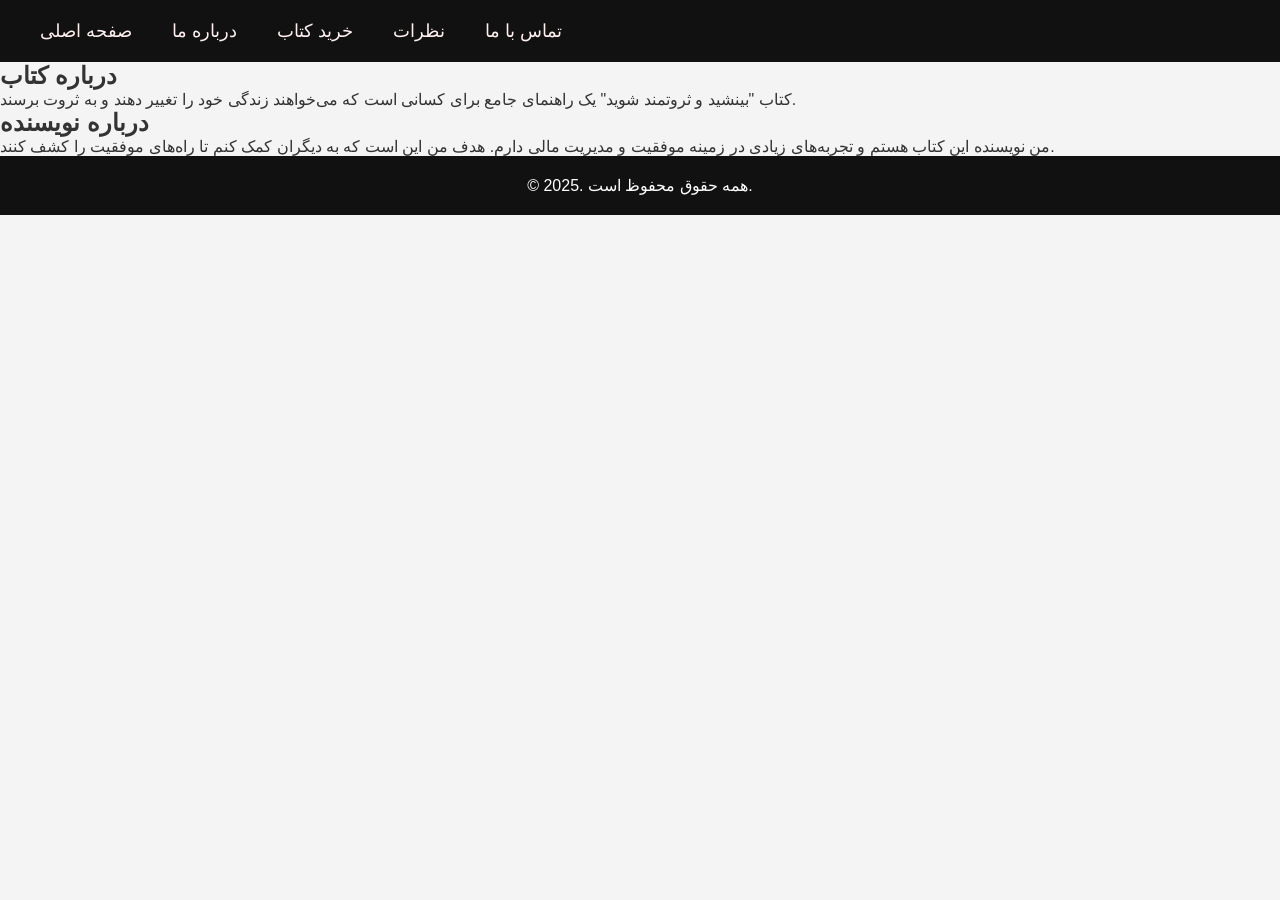
<file: about (1).html>
<!DOCTYPE html>
<html lang="fa">
<head>
    <meta charset="UTF-8">
    <meta name="viewport" content="width=device-width, initial-scale=1.0">
    <title>درباره ما - بینشید و ثروتمند شوید</title>
    <link rel="stylesheet" href="styles.css">
</head>
<body>
    <header>
        <nav>
            <ul>
                <li><a href="index.html">صفحه اصلی</a></li>
                <li><a href="about.html">درباره ما</a></li>
                <li><a href="buy.html">خرید کتاب</a></li>
                <li><a href="reviews.html">نظرات</a></li>
                <li><a href="contact.html">تماس با ما</a></li>
            </ul>
        </nav>
    </header>
    <section class="about">
        <h1>درباره کتاب</h1>
        <p>کتاب "بینشید و ثروتمند شوید" یک راهنمای جامع برای کسانی است که می‌خواهند زندگی خود را تغییر دهند و به ثروت برسند.</p>
        <h2>درباره نویسنده</h2>
        <p>من نویسنده این کتاب هستم و تجربه‌های زیادی در زمینه موفقیت و مدیریت مالی دارم. هدف من این است که به دیگران کمک کنم تا راه‌های موفقیت را کشف کنند.</p>
    </section>
    <footer>
        <p>&copy; 2025. همه حقوق محفوظ است.</p>
    </footer>
</body>
</html>
</file>
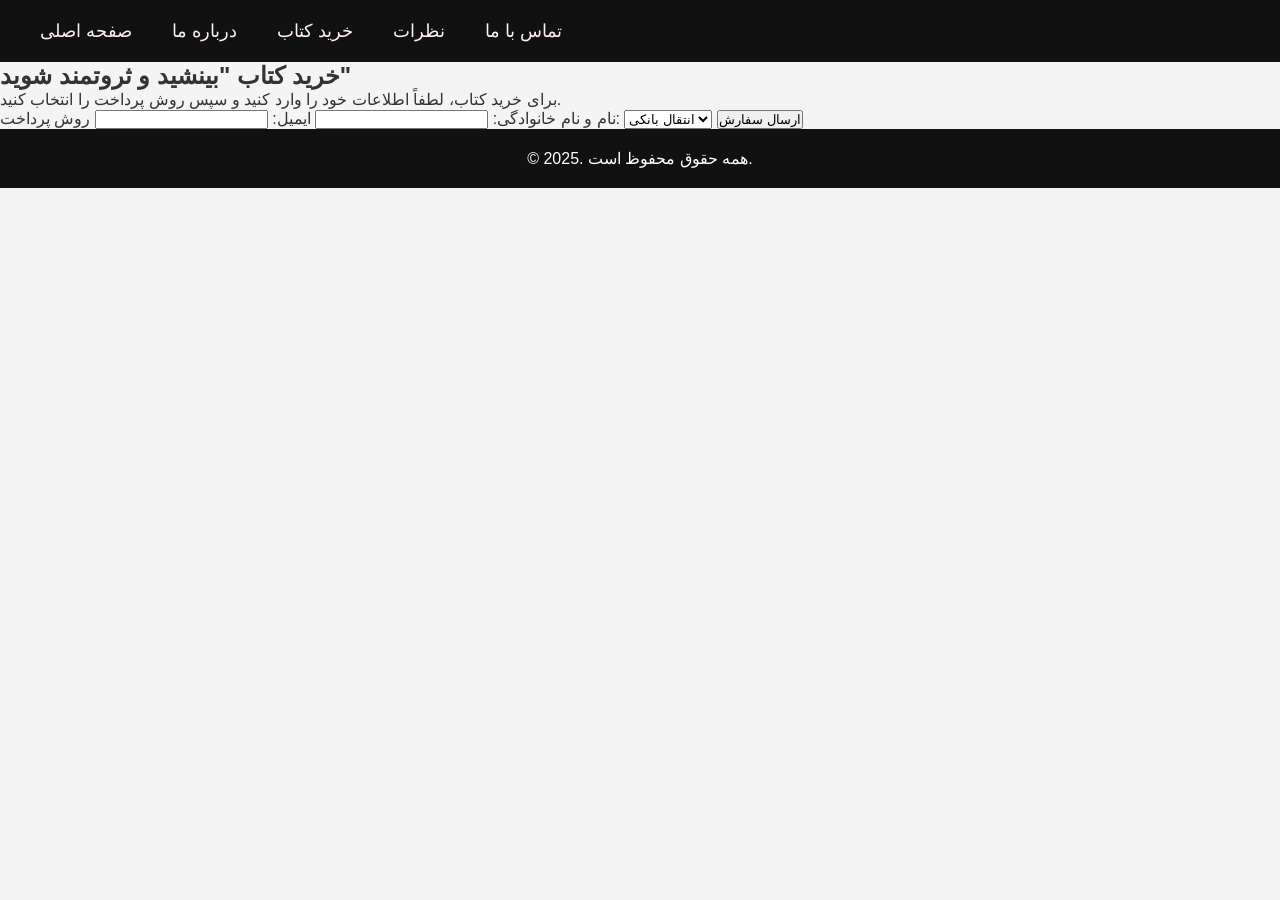
<file: buy.html>
<!DOCTYPE html>
<html lang="fa">
<head>
    <meta charset="UTF-8">
    <meta name="viewport" content="width=device-width, initial-scale=1.0">
    <title>خرید کتاب - بینشید و ثروتمند شوید</title>
    <link rel="stylesheet" href="styles.css">
</head>
<body>
    <header>
        <nav>
            <ul>
                <li><a href="index.html">صفحه اصلی</a></li>
                <li><a href="about.html">درباره ما</a></li>
                <li><a href="buy.html">خرید کتاب</a></li>
                <li><a href="reviews.html">نظرات</a></li>
                <li><a href="contact.html">تماس با ما</a></li>
            </ul>
        </nav>
    </header>
    <section class="buy">
        <h1>خرید کتاب "بینشید و ثروتمند شوید"</h1>
        <p>برای خرید کتاب، لطفاً اطلاعات خود را وارد کنید و سپس روش پرداخت را انتخاب کنید.</p>
        <form action="submit_order.php" method="POST">
            <label for="name">نام و نام خانوادگی:</label>
            <input type="text" id="name" name="name" required>
            <label for="email">ایمیل:</label>
            <input type="email" id="email" name="email" required>
            <label for="payment">روش پرداخت:</label>
            <select id="payment" name="payment" required>
                <option value="bank_transfer">انتقال بانکی</option>
                <option value="exchange">صرافی</option>
            </select>
            <button type="submit">ارسال سفارش</button>
        </form>
    </section>
    <footer>
        <p>&copy; 2025. همه حقوق محفوظ است.</p>
    </footer>
</body>
</html>
</file>
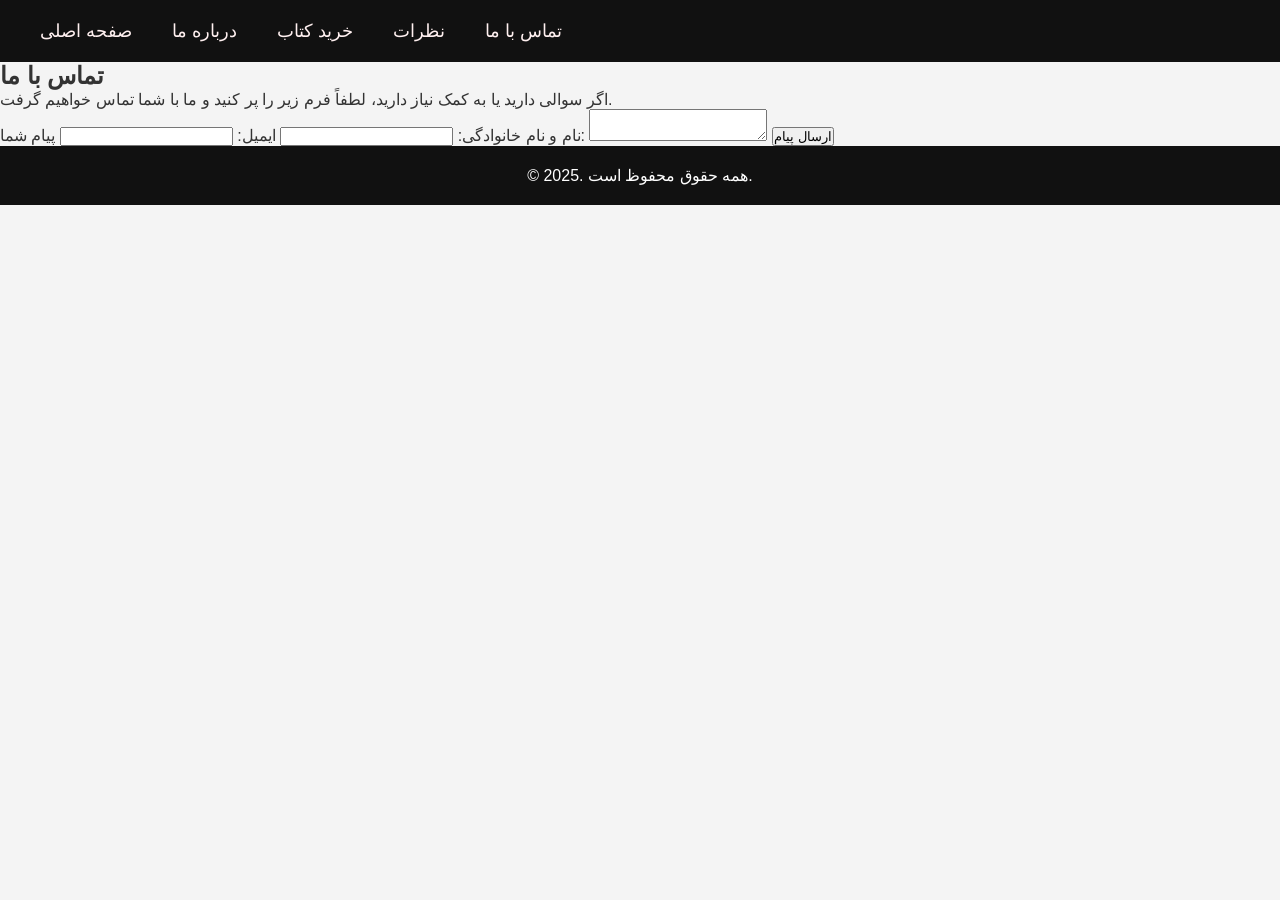
<file: contacj.html>
<!DOCTYPE html>
<html lang="fa">
<head>
    <meta charset="UTF-8">
    <meta name="viewport" content="width=device-width, initial-scale=1.0">
    <title>تماس با ما - بینشید و ثروتمند شوید</title>
    <link rel="stylesheet" href="styles.css">
</head>
<body>
    <header>
        <nav>
            <ul>
                <li><a href="index.html">صفحه اصلی</a></li>
                <li><a href="about.html">درباره ما</a></li>
                <li><a href="buy.html">خرید کتاب</a></li>
                <li><a href="reviews.html">نظرات</a></li>
                <li><a href="contact.html">تماس با ما</a></li>
            </ul>
        </nav>
    </header>
    <section class="contact">
        <h1>تماس با ما</h1>
        <p>اگر سوالی دارید یا به کمک نیاز دارید، لطفاً فرم زیر را پر کنید و ما با شما تماس خواهیم گرفت.</p>
        <form action="submit_contact.php" method="POST">
            <label for="name">نام و نام خانوادگی:</label>
            <input type="text" id="name" name="name" required>
            <label for="email">ایمیل:</label>
            <input type="email" id="email" name="email" required>
            <label for="message">پیام شما:</label>
            <textarea id="message" name="message" required></textarea>
            <button type="submit">ارسال پیام</button>
        </form>
    </section>
    <footer>
        <p>&copy; 2025. همه حقوق محفوظ است.</p>
    </footer>
</body>
</html>
</file>
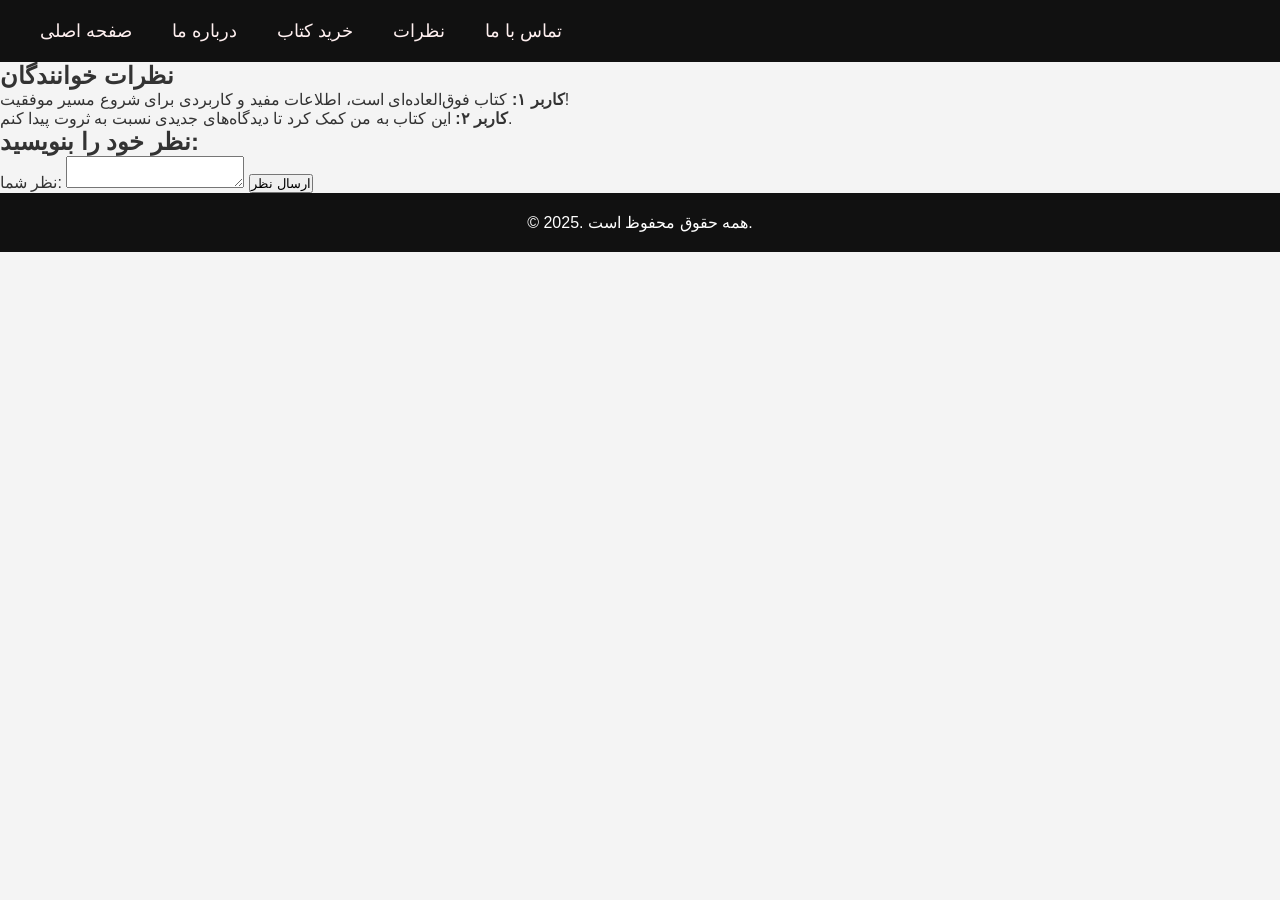
<file: reviews.html>
<!DOCTYPE html>
<html lang="fa">
<head>
    <meta charset="UTF-8">
    <meta name="viewport" content="width=device-width, initial-scale=1.0">
    <title>نظرات - بینشید و ثروتمند شوید</title>
    <link rel="stylesheet" href="styles.css">
</head>
<body>
    <header>
        <nav>
            <ul>
                <li><a href="index.html">صفحه اصلی</a></li>
                <li><a href="about.html">درباره ما</a></li>
                <li><a href="buy.html">خرید کتاب</a></li>
                <li><a href="reviews.html">نظرات</a></li>
                <li><a href="contact.html">تماس با ما</a></li>
            </ul>
        </nav>
    </header>
    <section class="reviews">
        <h1>نظرات خوانندگان</h1>
        <div class="review">
            <p><strong>کاربر ۱:</strong> کتاب فوق‌العاده‌ای است، اطلاعات مفید و کاربردی برای شروع مسیر موفقیت!</p>
        </div>
        <div class="review">
            <p><strong>کاربر ۲:</strong> این کتاب به من کمک کرد تا دیدگاه‌های جدیدی نسبت به ثروت پیدا کنم.</p>
        </div>
        <h2>نظر خود را بنویسید:</h2>
        <form action="submit_review.php" method="POST">
            <label for="review">نظر شما:</label>
            <textarea id="review" name="review" required></textarea>
            <button type="submit">ارسال نظر</button>
        </form>
    </section>
    <footer>
        <p>&copy; 2025. همه حقوق محفوظ است.</p>
    </footer>
</body>
</html>
</file>
<file: styles.css>
* {
    margin: 0;
    padding: 0;
    box-sizing: border-box;
}

body {
    font-family: 'Arial', sans-serif;
    background-color: #f4f4f4;
    color: #333;
}

header {
    background-color: #111;
    color: #fff;
    padding: 20px;
    display: flex;
    justify-content: space-between;
    align-items: center;
    position: sticky;
    top: 0;
    z-index: 100;
}

header .logo h1 {
    font-size: 30px;
    font-weight: bold;
    letter-spacing: 1px;
}

header nav ul {
    list-style-type: none;
    display: flex;
}

header nav ul li {
    margin: 0 20px;
}

header nav ul li a {
    color: #fff0f0;
    text-decoration: none;
    font-size: 18px;
    transition: color 0.3s ease;
}

header nav ul li a:hover {
    color: #ff6f00;
}

header .search-bar {
    display: flex;
    align-items: center;
}

header .search-bar input {
    padding: 10px;
    margin-right: 10px;
    width: 300px;
    border: 2px solid #fa7704;
    border-radius: 5px;
}

header .search-bar button {
    padding: 10px 20px;
    background-color: #ff6f00;
    border: none;
    color: rgb(255, 255, 255);
    border-radius: 5px;
    cursor: pointer;
    transition: background-color 0.3s ease;
}

header .search-bar button:hover {
    background-color: #e65c00;
}

.banner {
    background-image: url('banner.jpg');
    background-size: cover;
    color: #000000;
    text-align: center;
    padding: 80px 20px;
    margin-bottom: 40px;
    border-radius: 5px;
    box-shadow: 0 4px 15px rgba(0, 0, 0, 0.2);
}

.banner h2 {
    font-size: 36px;
    margin-bottom: 20px;
}

.banner p {
    font-size: 20px;
    margin-bottom: 20px;
}

.shop-now {
    padding: 15px 30px;
    background-color: #ff6f00;
    border: none;
    font-size: 20px;
    cursor: pointer;
    border-radius: 5px;
    transition: transform 0.3s ease, background-color 0.3s ease;
}

.shop-now:hover {
    background-color: #e65c00;
    transform: scale(1.1);
}

.products {
    display: flex;
    justify-content: space-around;
    flex-wrap: wrap;
    margin: 20px;
}

.product {
    background-color: #fff;
    padding: 20px;
    margin: 10px;
    border-radius: 5px;
    box-shadow: 0 0 10px rgba(0, 0, 0, 0.1);
    width: 250px;
    text-align: center;
    transition: transform 0.3s ease;
}

.product img {
    width: 100%;
    height: auto;
    border-radius: 5px;
}

.product h3 {
    font-size: 22px;
    margin: 10px 0;
}

.product p {
    font-size: 18px;
    color: #ff6f00;
}

.product button {
    padding: 10px 20px;
    background-color: #ff6f00;
    border: none;
    color: #fff;
    border-radius: 5px;
    cursor: pointer;
    transition: background-color 0.3s ease, transform 0.3s ease;
}

.product button:hover {
    background-color: #e65c00;
    transform: scale(1.1);
}

.product:hover {
    transform: translateY(-10px);
}

footer {
    text-align: center;
    padding: 20px;
    background-color: #111;
    color: #fff;
}

footer p {
    font-size: 16px;
}

/* Media Queries برای دستگاه‌های مختلف */
@media (max-width: 1200px) {
    .products {
        justify-content: space-between;
    }
}

@media (max-width: 992px) {
    header {
        flex-direction: column;
        text-align: center;
    }

    header .logo h1 {
        font-size: 28px;
    }

    header nav ul {
        flex-direction: column;
        margin-top: 20px;
    }

    header .search-bar {
        margin-top: 10px;
    }

    .products {
        justify-content: center;
    }

    .product {
        width: 300px;
    }

    .shop-now {
        width: 100%;
    }
}

@media (max-width: 768px) {
    .banner h2 {
        font-size: 28px;
    }

    .banner p {
        font-size: 18px;
    }

    .products {
        flex-direction: column;
        align-items: center;
    }

    .product {
        width: 90%;
        margin-bottom: 20px;
    }

    .shop-now {
        font-size: 18px;
    }
}

@media (max-width: 480px) {
    .banner {
        padding: 50px 10px;
    }

    .banner h2 {
        font-size: 24px;
    }

    .banner p {
        font-size: 16px;
    }

    .products {
        padding: 10px;
    }

    .product {
        width: 100%;
        margin-bottom: 20px;
    }

    .shop-now {
        font-size: 16px;
    }
}
/* استایل سبد خرید */
.cart-modal {
    display: none;
    position: fixed;
    top: 0;
    left: 0;
    width: 100%;
    height: 100%;
    background-color: rgba(209, 115, 115, 0.5);
    z-index: 1000;
}

.cart-modal-content {
    background-color: #f2cdcd;
    padding: 20px;
    margin: 100px auto;
    width: 80%;
    max-width: 500px;
    border-radius: 10px;
}

.cart-total {
    margin-top: 20px;
    text-align: right;
}

#cart-items {
    margin-bottom: 20px;
}

.cart-modal button {
    padding: 10px 20px;
    background-color: #ff6f00;
    border: none;
    color: white;
    border-radius: 5px;
    cursor: pointer;
    transition: background-color 0.3s ease;
    margin-top: 10px;
}

.cart-modal button:hover {
    background-color: #e65c00;
}
</file>
